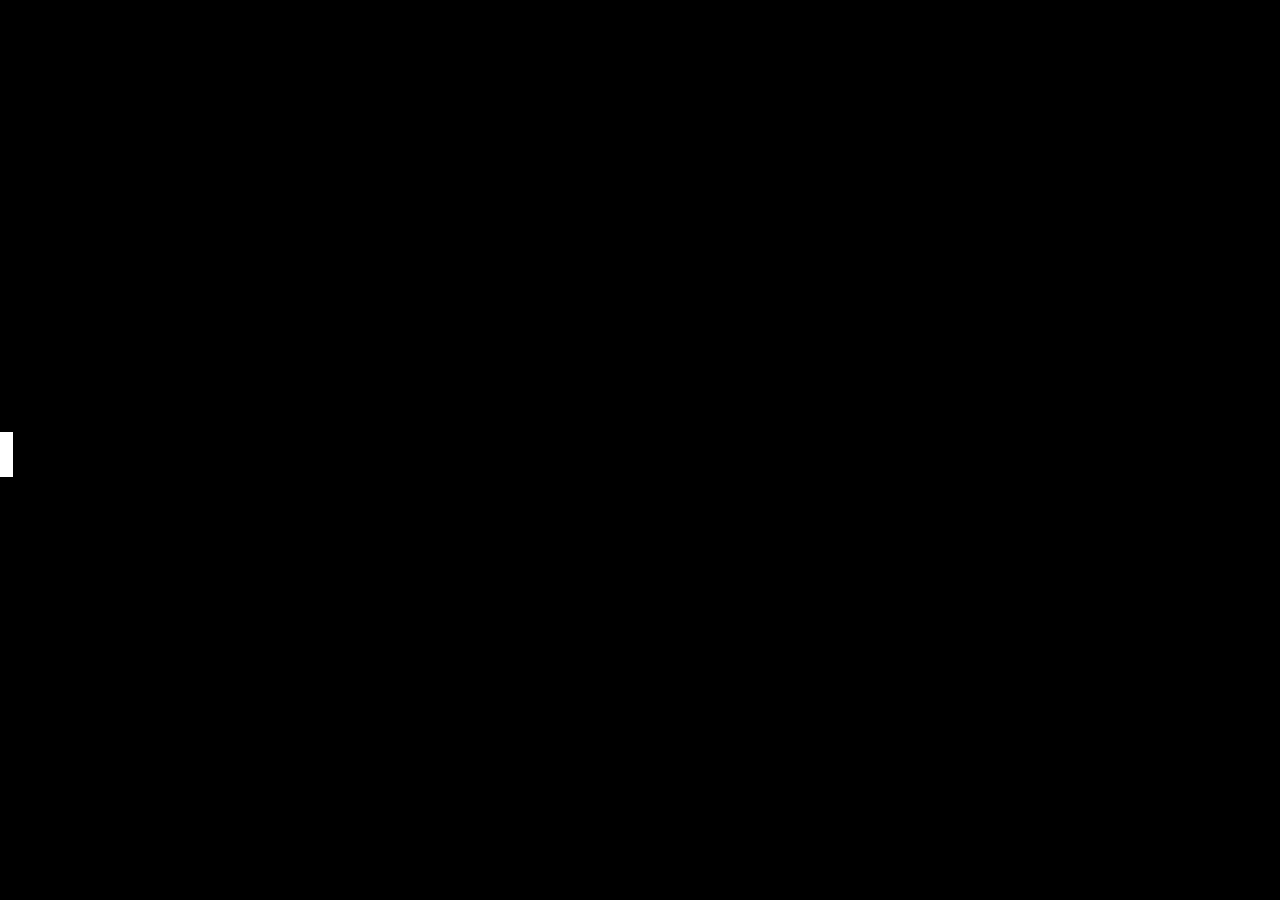
<file: index.htm>
<!DOCTYPE html>
<html lang="en">

<head>
    <meta charset="UTF-8">
    <meta name="viewport" content="width=device-width, initial-scale=1.0">
    <meta http-equiv="X-UA-Compatible" content="ie=edge">
    <title>TP1</title>

    <link rel="stylesheet" href="css/normalize.css">
    <link rel="stylesheet" href="css/style.css">
    <link href="https://fonts.googleapis.com/css?family=Poiret+One|Roboto&display=swap" rel="stylesheet">
    <script src="/js/objetAnimer.class.js"></script>
    <script src="js/objetAnimerNo2.class.js"></script>
    <script src="js/objetAnimer3.class.js"></script>
</head>

<body>
    <header>
        
    </header>
    
    
    
    
   
    <nav >
        <ul>
            <li><a href="#">À propos</a></li>
            <li><a href="#">Photos</a></li>
            <li><a href="#">Histoire</a></li>
            <li><a href="#">Membres</a></li>
            <li><a href="#">Contact</a></li>
        </ul>
    </nav>
    <main class="global">
        <h1>Bienvenue sur le site de Metallica!</h1>
        <div class="carousel_main mon-slider">
            
			<!-- Slideshow -->
			<div class="mySlides" style="display: none;">
				<img src="img/images/image1.jpg" style="width:100%;">
			</div>
			<div class="mySlides" style="display: block;">
				<img src="img/images/image2.jpg" style="width:100%;">
			</div>
			<div class="mySlides" style="display: none;">
				<img src="img/images/image3.jpg" style="width:100%;">
			</div>
			<div class="mySlides" style="display: none;">
				<img src="img/images/image4.jpg" style="width:100%;">
			</div>

			<div class="div_controls">
				
				<span class="slider_btns" onclick="currentDiv(1)"></span>
				<span class="slider_btns" onclick="currentDiv(2)"></span>
				<span class="slider_btns" onclick="currentDiv(3)"></span>
				<span class="slider_btns" onclick="currentDiv(4)"></span>

            </div>
        </div>
    </main>

    <div class="conteneur">
        <div class="day1">Lundi</div>
        <div class="day2">Mardi</div>
        <div class="day3">Mercredi</div>
        <div class="day4">Jeudi</div>
        <div class="day5">Vendredi</div>
        <div class="boite a pasDeCours"></div>
        <div class="boite b cours">Projet de fin d'étude</div>
        <div class="boite c pasDeCours"></div>
        <div class="boite d pauseCommune">Pause commune</div>
        <div class="boite e cours">Programmation et veille technologique</div>
        <div class="boite f pasDeCours"></div>
        <div class="boite g cours">Stage en millieu de travail</div>
        <div class="boite h pasDeCours"></div>
        <div class="boite i cours">Création vidéo</div>
        <div class="boite j pasDeCours"></div>
        <div class="boite k cours">Projet de fin d'étude</div>
        <div class="boite l pauseCommune">Pause commune</div>
        <div class="boite m cours">Programmation et veille technologique</div>
        <div class="boite n pasDeCours"></div>
        <div class="boite o cours">Création vidéo</div>
        <div class="boite p pasDeCours"></div>



    </div>

</main>
    <footer id='pied-page' >
        <section class="global">
            
            <ul class="caseLi">
                <li>Lorem, ipsum</li>
                <li>Soluta, distinctio</li>
                <li>Non, praesentium</li>
                <li>Cupiditate, deserunt</li>
                <li>Error, laborum</li>
            </ul>
            <ul class="caseLi2">
                <li>Dolore, architecto</li>
                <li>Illo, ipsum</li>
                <li>Impedit, laborum</li>
                <li>Dolores, quisquam</li>
                <li>Cupiditate, dolores</li>
            </ul>
            <ul class="caseLi3">
                <li>Distinctio, iste</li>
                <li>Porro, repellat</li>
                <li>Cumque, eligendi</li>
                <li>Suscipit, enim</li>
                <li>Sapiente, impedit</li>
            </ul>
            <ul class="caseLi4">
                <li>Voluptates, culpa</li>
                <li>Harum, adipisci</li>
                <li>Recusandae, ipsam</li>
                <li>Delectus, dolores</li>
                <li>Animi, voluptatum</li>
            </ul>
        </section>
    </footer>
</body>
<script src="js/main.js" type="text/javascript"></script>
<script>
    window.addEventListener('load', function () {
        let horaire = document.querySelector(".conteneur");
        let footer = document.querySelector("#pied-page");
        footer.style.display = "none";
        horaire.style.display = "none";
        setTimeout(function(){
            footer.style.display = "flex";
            footer.style.opacity = 1;
        },4000);
        setTimeout(function(){
            horaire.style.display = "grid";
            horaire.style.opacity = 1;
        },4000);
        let slider = document.querySelector(".mon-slider");
        slider.style.display = "none";
        
        setTimeout(function(){
            slider.style.display = "flex";
            
        },4000);
        setTimeout(function(){
                slider.style.transition = "all 0.5";
                slider.style.opacity = 1;
        },4002);
    })
    var oRectangle = new oRectangleanimer(50,100,0,0);
    var oRectangle2 = new oRectangleanimerDown(50,100,0,50);
    var oRectangle3 = new oRectangleanimerHorizontal(5,1,0,48);
    let slideIndex = 1;
		showDivs(slideIndex);

		/*Timer de 10s entre les images du slider*/
		timer = setInterval(switchImg, 5000);

		/*Fonction du timer de 10s*/
		function switchImg(){

			showDivs(slideIndex += 1);

		}

		/*Fonction des boutons*/
		function plusDivs(n) {

			showDivs(slideIndex += n);

		}

		/*Fonction pour le léger délai entre les slides*/
		function currentDiv(n) {

			setTimeout(function() {actshotDivs(n);}, 10);

		}

		/*Fonction pour dire que l'index actuel est n*/
		function actshotDivs(n){

			showDivs(slideIndex = n);

		}

		/*Fonction pour changer de slide*/
		function showDivs(n) {

			let i;
			let x = document.getElementsByClassName("mySlides");

			if (n > x.length) {

				slideIndex = 1

			}

			if (n < 1) {

				slideIndex = x.length;

			}

			for (i = 0; i < x.length; i++) {

				x[i].style.display = "none";
				x[i].classList.remove("fadeOut");

			}

			x[slideIndex-1].style.display = "block";
			x[slideIndex-1].classList.remove("fadeIn");
			x[slideIndex-1].classList.add("fadeOut");

		}
</script>
</html>
</file>
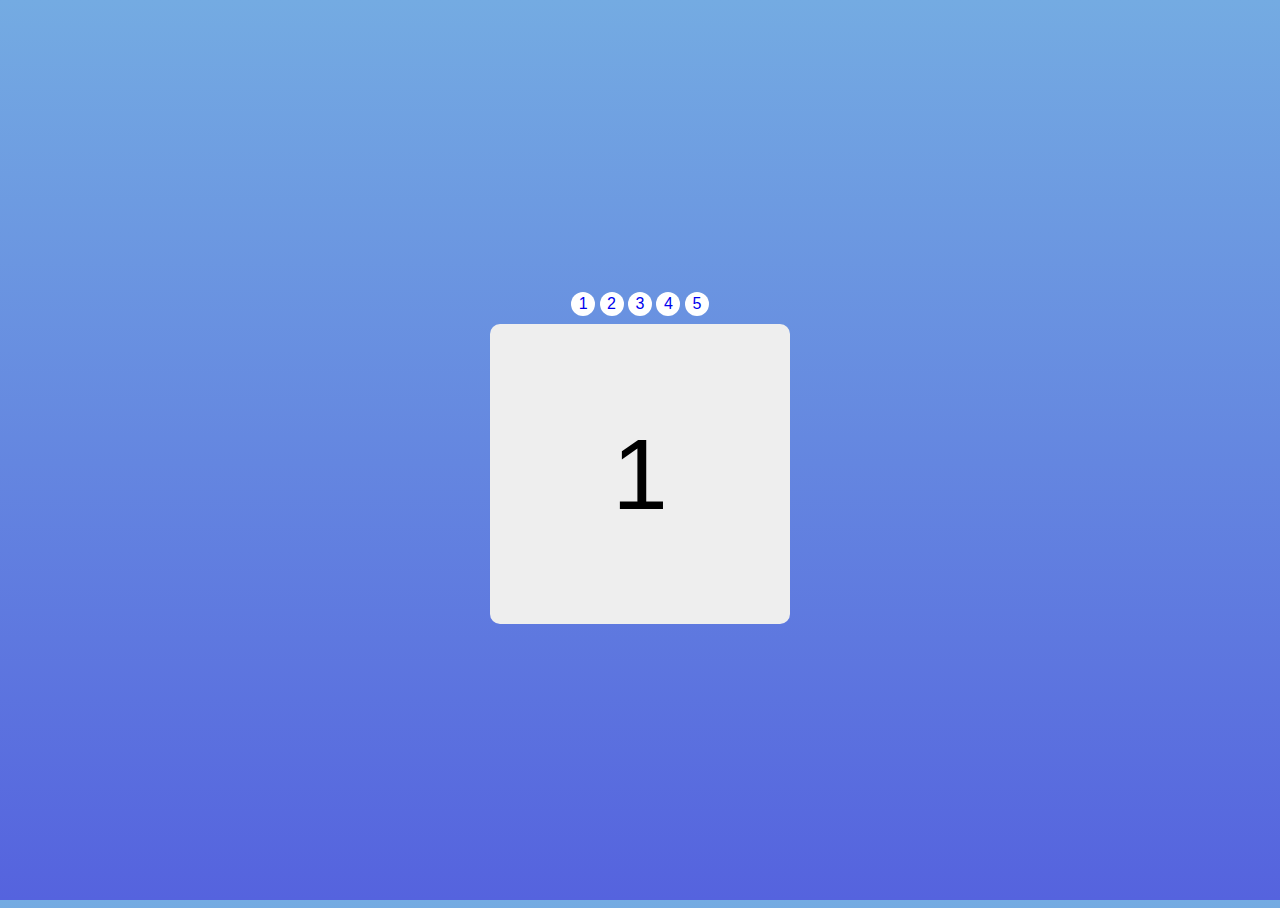
<file: slider.htm>
<!DOCTYPE html>
<html lang="en">
<head>
    <meta charset="UTF-8">
    <meta name="viewport" content="width=device-width, initial-scale=1.0">
    <meta http-equiv="X-UA-Compatible" content="ie=edge">
    <title>Slider</title>
    <style>
* {
box-sizing: border-box;
}

.slider {
width: 300px;
text-align: center;
overflow: hidden;
}

.slides {
display: flex;

overflow-x: auto;
scroll-snap-type: x mandatory;



scroll-behavior: smooth;
-webkit-overflow-scrolling: touch;

/*
scroll-snap-points-x: repeat(300px);
scroll-snap-type: mandatory;
*/
}
.slides::-webkit-scrollbar {
width: 10px;
height: 10px;
}
.slides::-webkit-scrollbar-thumb {
background: black;
border-radius: 10px;
}
.slides::-webkit-scrollbar-track {
background: transparent;
}
.slides > div {
scroll-snap-align: start;
flex-shrink: 0;
width: 300px;
height: 300px;
margin-right: 50px;
border-radius: 10px;
background: #eee;
transform-origin: center center;
transform: scale(1);
transition: transform 0.5s;
position: relative;

display: flex;
justify-content: center;
align-items: center;
font-size: 100px;
}
.slides > div:target {
/* transform: scale(0.8); */
}
.author-info {
background: rgba(0, 0, 0, 0.75);
color: white;
padding: 0.75rem;
text-align: center;
position: absolute;
bottom: 0;
left: 0;

margin: 0;
}
.author-info a {
color: white;
}
img {
object-fit: cover;
position: absolute;
top: 0;
left: 0;
width: 100%;
height: 100%;
}

.slider > a {
display: inline-flex;
width: 1.5rem;
height: 1.5rem;
background: white;
text-decoration: none;
align-items: center;
justify-content: center;
border-radius: 50%;
margin: 0 0 0.5rem 0;
position: relative;
}
.slider > a:active {
top: 1px;
}
.slider > a:focus {
background: #000;
}

/* Don't need button navigation */
@supports (scroll-snap-type) {
.slider > a {
display: none;
}
}

html, body {
height: 100%;
overflow: hidden;
}
body {
display: flex;
align-items: center;
justify-content: center;
background: linear-gradient(to bottom, #74ABE2, #5563DE);
font-family: 'Ropa Sans', sans-serif;
}
</style>

</head>
<body>
<div class="slider">

    <a href="#slide-1">1</a>
    <a href="#slide-2">2</a>
    <a href="#slide-3">3</a>
    <a href="#slide-4">4</a>
    <a href="#slide-5">5</a>

    <div class="slides">
        <div id="slide-1">
            1
        </div>
        <div id="slide-2">
            2
        </div>
        <div id="slide-3">
            3
        </div>
        <div id="slide-4">
            4
        </div>
        <div id="slide-5">
            5
        </div>
    </div>
</div>
</body>
</html>
</file>
<file: css/style.css>
@charset "UTF-8";
/*!
Auteur: Eddy Martin
Description: Gabarit de base permettant d'explorer Sass et différents techniques CSS
Version: 1.0.0
License: GNU General Public License v2 or later

*/
/*--------------------------------------------------------------
>>> LISTE DES FICHIERS SCSS IMPORTÉS 
----------------------------------------------------------------
# Variables
# Layout
# Element
# Menu
# Pied-page
----------------------------------------------------------------
# Variables
--------------------------------------------------------------*/
/* --------------------------------------------------------------
# normalize
---------------------------------------------------------------- */
/*! normalize.css v8.0.1 | MIT License | github.com/necolas/normalize.css */
/* Document
   ========================================================================== */
/**
 * 1. Correct the line height in all browsers.
 * 2. Prevent adjustments of font size after orientation changes in iOS.
 */
html {
  line-height: 1.15;
  /* 1 */
  -webkit-text-size-adjust: 100%;
  /* 2 */
}

/* Sections
     ========================================================================== */
/**
   * Remove the margin in all browsers.
   */
body {
  margin: 0;
}

/**
   * Render the `main` element consistently in IE.
   */
main {
  display: block;
}

/**
   * Correct the font size and margin on `h1` elements within `section` and
   * `article` contexts in Chrome, Firefox, and Safari.
   */
h1 {
  font-size: 2em;
  margin: 0.67em 0;
}

/* Grouping content
     ========================================================================== */
/**
   * 1. Add the correct box sizing in Firefox.
   * 2. Show the overflow in Edge and IE.
   */
hr {
  -webkit-box-sizing: content-box;
          box-sizing: content-box;
  /* 1 */
  height: 0;
  /* 1 */
  overflow: visible;
  /* 2 */
}

/**
   * 1. Correct the inheritance and scaling of font size in all browsers.
   * 2. Correct the odd `em` font sizing in all browsers.
   */
pre {
  font-family: monospace, monospace;
  /* 1 */
  font-size: 1em;
  /* 2 */
}

/* Text-level semantics
     ========================================================================== */
/**
   * Remove the gray background on active links in IE 10.
   */
a {
  background-color: transparent;
}

/**
   * 1. Remove the bottom border in Chrome 57-
   * 2. Add the correct text decoration in Chrome, Edge, IE, Opera, and Safari.
   */
abbr[title] {
  border-bottom: none;
  /* 1 */
  text-decoration: underline;
  /* 2 */
  -webkit-text-decoration: underline dotted;
          text-decoration: underline dotted;
  /* 2 */
}

/**
   * Add the correct font weight in Chrome, Edge, and Safari.
   */
b,
strong {
  font-weight: bolder;
}

/**
   * 1. Correct the inheritance and scaling of font size in all browsers.
   * 2. Correct the odd `em` font sizing in all browsers.
   */
code,
kbd,
samp {
  font-family: monospace, monospace;
  /* 1 */
  font-size: 1em;
  /* 2 */
}

/**
   * Add the correct font size in all browsers.
   */
small {
  font-size: 80%;
}

/**
   * Prevent `sub` and `sup` elements from affecting the line height in
   * all browsers.
   */
sub,
sup {
  font-size: 75%;
  line-height: 0;
  position: relative;
  vertical-align: baseline;
}

sub {
  bottom: -0.25em;
}

sup {
  top: -0.5em;
}

/* Embedded content
     ========================================================================== */
/**
   * Remove the border on images inside links in IE 10.
   */
img {
  border-style: none;
}

/* Forms
     ========================================================================== */
/**
   * 1. Change the font styles in all browsers.
   * 2. Remove the margin in Firefox and Safari.
   */
button,
input,
optgroup,
select,
textarea {
  font-family: inherit;
  /* 1 */
  font-size: 100%;
  /* 1 */
  line-height: 1.15;
  /* 1 */
  margin: 0;
  /* 2 */
}

/**
   * Show the overflow in IE.
   * 1. Show the overflow in Edge.
   */
button,
input {
  /* 1 */
  overflow: visible;
}

/**
   * Remove the inheritance of text transform in Edge, Firefox, and IE.
   * 1. Remove the inheritance of text transform in Firefox.
   */
button,
select {
  /* 1 */
  text-transform: none;
}

/**
   * Correct the inability to style clickable types in iOS and Safari.
   */
button,
[type="button"],
[type="reset"],
[type="submit"] {
  -webkit-appearance: button;
}

/**
   * Remove the inner border and padding in Firefox.
   */
button::-moz-focus-inner,
[type="button"]::-moz-focus-inner,
[type="reset"]::-moz-focus-inner,
[type="submit"]::-moz-focus-inner {
  border-style: none;
  padding: 0;
}

/**
   * Restore the focus styles unset by the previous rule.
   */
button:-moz-focusring,
[type="button"]:-moz-focusring,
[type="reset"]:-moz-focusring,
[type="submit"]:-moz-focusring {
  outline: 1px dotted ButtonText;
}

/**
   * Correct the padding in Firefox.
   */
fieldset {
  padding: 0.35em 0.75em 0.625em;
}

/**
   * 1. Correct the text wrapping in Edge and IE.
   * 2. Correct the color inheritance from `fieldset` elements in IE.
   * 3. Remove the padding so developers are not caught out when they zero out
   *    `fieldset` elements in all browsers.
   */
legend {
  -webkit-box-sizing: border-box;
          box-sizing: border-box;
  /* 1 */
  color: inherit;
  /* 2 */
  display: table;
  /* 1 */
  max-width: 100%;
  /* 1 */
  padding: 0;
  /* 3 */
  white-space: normal;
  /* 1 */
}

/**
   * Add the correct vertical alignment in Chrome, Firefox, and Opera.
   */
progress {
  vertical-align: baseline;
}

/**
   * Remove the default vertical scrollbar in IE 10+.
   */
textarea {
  overflow: auto;
}

/**
   * 1. Add the correct box sizing in IE 10.
   * 2. Remove the padding in IE 10.
   */
[type="checkbox"],
[type="radio"] {
  -webkit-box-sizing: border-box;
          box-sizing: border-box;
  /* 1 */
  padding: 0;
  /* 2 */
}

/**
   * Correct the cursor style of increment and decrement buttons in Chrome.
   */
[type="number"]::-webkit-inner-spin-button,
[type="number"]::-webkit-outer-spin-button {
  height: auto;
}

/**
   * 1. Correct the odd appearance in Chrome and Safari.
   * 2. Correct the outline style in Safari.
   */
[type="search"] {
  -webkit-appearance: textfield;
  /* 1 */
  outline-offset: -2px;
  /* 2 */
}

/**
   * Remove the inner padding in Chrome and Safari on macOS.
   */
[type="search"]::-webkit-search-decoration {
  -webkit-appearance: none;
}

/**
   * 1. Correct the inability to style clickable types in iOS and Safari.
   * 2. Change font properties to `inherit` in Safari.
   */
::-webkit-file-upload-button {
  -webkit-appearance: button;
  /* 1 */
  font: inherit;
  /* 2 */
}

/* Interactive
     ========================================================================== */
/*
   * Add the correct display in Edge, IE 10+, and Firefox.
   */
details {
  display: block;
}

/*
   * Add the correct display in all browsers.
   */
summary {
  display: list-item;
}

/* Misc
     ========================================================================== */
/**
   * Add the correct display in IE 10+.
   */
template {
  display: none;
}

/**
   * Add the correct display in IE 10.
   */
[hidden] {
  display: none;
}

/*-------------------------------------------------------------- */
/* ------------------------------------------------------------


# Element 
--------------------------------------------------------------*/
/* ----------------------------------------- */
/* ------  Un premier exemple de mixin ----- */
/* ----------------------------------------- */
/* ---------------------------------------- */
/* ---------------------------------------- */
.caseLi {
  -webkit-box-shadow: 5px 10px rgba(151, 151, 151, 0.5);
          box-shadow: 5px 10px rgba(151, 151, 151, 0.5);
  border: 3px solid white;
  background-color: black;
  opacity: 0.9;
}

.caseLi2 {
  -webkit-box-shadow: 5px 10px rgba(151, 151, 151, 0.5);
          box-shadow: 5px 10px rgba(151, 151, 151, 0.5);
  border: 3px solid white;
  background-color: #aaaaaa;
  opacity: 0.9;
  color: black;
}

.caseLi3 {
  -webkit-box-shadow: 5px 10px rgba(151, 151, 151, 0.5);
          box-shadow: 5px 10px rgba(151, 151, 151, 0.5);
  border: 3px solid white;
  background-color: #7e7e7e;
  opacity: 0.9;
}

.caseLi4 {
  -webkit-box-shadow: 5px 10px rgba(151, 151, 151, 0.5);
          box-shadow: 5px 10px rgba(151, 151, 151, 0.5);
  border: 3px solid white;
  background-color: #d1d1d1;
  opacity: 0.9;
  color: black;
}

/*
  Le resultat CSS produit par SCSS

  .modal-background {
        bottom: 0;
        left: 0;
        position: absolute;
        right: 0;
        top: 0;
        background: black;
        opacity: 0.9;
}

*/
/* ---------------------------------------------------------------------------------------------------------------------
Réutilisabilité
------------------------------------------------------------------------------------------------------------------------
Le but principal d'un mixin est de rendre un ensemble de propriétés réutilisables.
Comme les variables Sass (où vous définissez vos valeurs sur un seul emplacement), 
les mixins Sass vous permettent de définir des propriétés sur un seul emplacement.
Le mixin précédent peut être réutilisé dans d'autres règles:
------------------------------------------------------------------------------------------------------------------------ */
.modal-background {
  -webkit-box-shadow: 5px 10px rgba(151, 151, 151, 0.5);
          box-shadow: 5px 10px rgba(151, 151, 151, 0.5);
  border: 3px solid white;
}

.product-link {
  -webkit-box-shadow: 5px 10px rgba(151, 151, 151, 0.5);
          box-shadow: 5px 10px rgba(151, 151, 151, 0.5);
  border: 3px solid white;
}

.image-pattern {
  -webkit-box-shadow: 5px 10px rgba(151, 151, 151, 0.5);
          box-shadow: 5px 10px rgba(151, 151, 151, 0.5);
  border: 3px solid white;
}

/* ------------------------------------------------------------------------------  
Paramètres
--------------------------------------------------------------------------------- 
Les mixins étant des fonctions on peut y intégrer des paramètres, 
Par exemple, on peut généraliser la propriété border-radius pour 
l'adapter à plusieurs navigateurs.
-------------------------------------------------------------------------------- */
.box {
  border-radius: 3px;
}

/*----------------------------------------------------------------------------------- 
Paramètres facultatifs
-------------------------------------------------------------------------------------
Si vous souhaitez qu'un paramètre ait une valeur par défaut tout en offrant la possibilité
d'en définir un occasionnellement, vous pouvez créer des paramètres facultatifs:
------------------------------------------------------------------------------------- */
/* Utilisation du mixin */
div.highlighter-rouge {
  position: relative;
}

div.highlighter-rouge:before {
  background: #aaa;
  color: rgba(0, 0, 0, 0.5);
  content: "Code";
  display: inline-block;
  font-size: 0.6rem;
  font-weight: 700;
  height: 1rem;
  left: 0;
  letter-spacing: 0.1em;
  line-height: 1rem;
  padding: 0 0.5em;
  position: absolute;
  text-transform: uppercase;
  top: 0;
}

div.highlighter-rouge.css {
  position: relative;
}

div.highlighter-rouge.css:before {
  background: #0ff;
  color: white;
  content: "CSS";
  display: inline-block;
  font-size: 0.6rem;
  font-weight: 700;
  height: 1rem;
  left: 0;
  letter-spacing: 0.1em;
  line-height: 1rem;
  padding: 0 0.5em;
  position: absolute;
  text-transform: uppercase;
  top: 0;
}

div.highlighter-rouge.scss {
  position: relative;
}

div.highlighter-rouge.scss:before {
  background: #c69;
  color: white;
  content: "SCSS";
  display: inline-block;
  font-size: 0.6rem;
  font-weight: 700;
  height: 1rem;
  left: 0;
  letter-spacing: 0.1em;
  line-height: 1rem;
  padding: 0 0.5em;
  position: absolute;
  text-transform: uppercase;
  top: 0;
}

/*
    Permet de définir un pseudo élément
*/
/*
    Voici un exemple d'utilisation sans aucun argument 
    (vous verrez également ce mixin utilisé dans certains de nos 
    autres mixins ci-dessous également).
*/
div.mon_pseudo {
  display: block;
  width: 50px;
  height: 50px;
  border: 1px solid #aaa;
}

div.mon_pseudo::after {
  content: "";
  display: block;
  position: absolute;
  top: -1rem;
  left: -1rem;
  width: 1rem;
  height: 1rem;
  background-color: #0f0;
}

/*
Ce mixin élimine tous les tracas de la création d'un HTML/CSS triangle 
que vous verrez  apparaître dans la plupart des info-bulles traditionnelles, 
le tout sans images, vous spécifiez simplement sa couleur, la taille que vous voulez, 
la direction vers laquelle il pointera et c'est fait!
*/
.mon_triangle {
  content: "";
  display: block;
  position: absolutr;
  width: 0;
  height: 0;
  border-top: 10px solid transparent;
  border-bottom: 10px solid transparent;
  border-left: 10px solid #0f0;
  margin-right: -10px;
}

/* ------------------------------------------------------------------------------ */
/*  @content                                                                      */
/* ------------------------------------------------------------------------------ */
/* @content permet l'extension d'un Mixin. Nous pouvons passer un bloc de code css
   à un Mixins avec l'utilisation de @content. En bref, @content rend cela possible.

   grid() est un mixin qu'on va étendre avec @content
*/
/* @content permet d'intégrer du code de plus */
/*
Et maintenant, notre grille Mixin peut prendre du code CSS intégré. 
Un exemple de cas d'utilisation est celui des media queries. 
Voici un exemple
*/
/* ------------------------------------------------------------------------------ */
/* @extend  
/* ------------------------------------------------------------------------------ */
/* Un  @extend permet d'hériter des propriétés CSS d'un autre sélecteur           */
/* ------------------------------------------------------------------------------ */
.small-uppercase, .modal-background, .product-link, .image-pattern {
  color: lightslategrey;
  font-size: 10px;
  letter-spacing: 0.1em;
  line-height: 12px;
  text-transform: uppercase;
}

/*
  .small-uppercase,
  .modal-background,
  .product-link,
  .image-pattern{
    color: lightslategrey;
    font-size: 10px;
    letter-spacing: 0.1em;
    line-height: 12px;
    text-transform: uppercase;
  }
  */
/* ---------------------------------------------------------------------------- */
/* Différence avec les mixins                                                   */
/* ---------------------------------------------------------------------------- */
/* 
Il y a 2 différences:
La règle @extend n'a pas de paramètres. Les mixins en ont.
La règle @extend combine des sélecteurs. Les mixins non.
*/
/*
La liste des propriétés est simplement répétée autant de fois que le 
@include small-uppercase () est appelé.

Un  @extend est plus efficace, car il n'écrit les propriétés 
communes qu'une seule fois.
On peut optimiser @extend avec un «placeholder»
en précédent notre extension avec «%»
*/
.modal-background, .product-link, .image-pattern {
  color: lightslategrey;
  font-size: 10px;
  letter-spacing: 0.1em;
  line-height: 12px;
  text-transform: uppercase;
}

.modal-background,
.product-link,
.image-pattern {
  color: lightslategrey;
  font-size: 10px;
  letter-spacing: 0.1em;
  line-height: 12px;
  text-transform: uppercase;
}

/* ------------------------------------------------------------
# Layout
--------------------------------------------------------------*/
body {
  background-color: #1b1b1b;
  width: 100%;
  height: 100vh;
  margin: 0 auto;
  font-family: "Landasans";
  display: -webkit-box;
  display: -ms-flexbox;
  display: flex;
  -webkit-box-orient: vertical;
  -webkit-box-direction: normal;
      -ms-flex-direction: column;
          flex-direction: column;
  -webkit-box-align: center;
      -ms-flex-align: center;
          align-items: center;
}

header {
  width: 100%;
  background-size: contain;
  background-repeat: no-repeat;
  background-position: center top;
  height: 300px;
  z-index: -1;
  margin-bottom: 5%;
}

nav {
  width: 100%;
  height: auto;
}

nav ul {
  display: -webkit-box;
  display: -ms-flexbox;
  display: flex;
  -webkit-box-orient: horizontal;
  -webkit-box-direction: normal;
      -ms-flex-direction: row;
          flex-direction: row;
  -ms-flex-pack: distribute;
      justify-content: space-around;
  list-style-type: none;
  padding: 0;
  margin: 0;
}

main {
  width: 100%;
  height: auto;
  display: -webkit-box;
  display: -ms-flexbox;
  display: flex;
  -webkit-box-align: center;
      -ms-flex-align: center;
          align-items: center;
  -webkit-box-orient: vertical;
  -webkit-box-direction: normal;
      -ms-flex-direction: column;
          flex-direction: column;
  -webkit-box-pack: center;
      -ms-flex-pack: center;
          justify-content: center;
  letter-spacing: 1px;
  margin-top: 400px;
}

main h1 {
  font-size: 2.5em;
}

/*--------------------------------------------------------------
# Pied-page 
----------------------------------------------------------------*/
/*
mobile : 1 colonne
tablette : 2 colonnes
desktop : 4 colonnes
*/
#pied-page {
  display: "flex";
  opacity: 1;
  -webkit-transition: 1s all;
  transition: 1s all;
  padding-top: 30px;
  padding-bottom: 30px;
  color: white;
}

#pied-page section {
  display: -webkit-box;
  display: -ms-flexbox;
  display: flex;
  -webkit-box-orient: vertical;
  -webkit-box-direction: normal;
      -ms-flex-direction: column;
          flex-direction: column;
  -webkit-box-align: center;
      -ms-flex-align: center;
          align-items: center;
  -ms-flex-pack: distribute;
      justify-content: space-around;
}

#pied-page ul {
  padding: 10px;
  list-style-type: none;
  margin: 0;
  padding: 10px 0 10px 0;
  -webkit-box-flex: 1;
      -ms-flex: 1;
          flex: 1;
  text-align: center;
  border: 3px solid lightgrey;
}

#pied-page ul li {
  padding: 3px;
}

@media screen and (min-width: 500px) {
  #pied-page section {
    -webkit-box-orient: horizontal;
    -webkit-box-direction: normal;
        -ms-flex-direction: row;
            flex-direction: row;
    -ms-flex-wrap: wrap;
        flex-wrap: wrap;
    -ms-flex-pack: distribute;
        justify-content: space-around;
    -webkit-box-align: center;
        -ms-flex-align: center;
            align-items: center;
    -ms-flex-line-pack: center;
        align-content: center;
  }
  #pied-page ul {
    -webkit-box-flex: 1;
        -ms-flex: 1 1 40%;
            flex: 1 1 40%;
    text-align: center;
  }
}

@media screen and (min-width: 1000px) {
  #pied-page section {
    -ms-flex-wrap: nowrap;
        flex-wrap: nowrap;
    -webkit-box-orient: horizontal;
    -webkit-box-direction: normal;
        -ms-flex-direction: row;
            flex-direction: row;
    -ms-flex-pack: distribute;
        justify-content: space-around;
  }
  #pied-page ul {
    -webkit-box-flex: 1;
        -ms-flex: 1 1 25%;
            flex: 1 1 25%;
  }
}

/*-------------------------------------------------------------- */
/* ------------------------------------------------------------------------------ */
/* @extend  
/* ------------------------------------------------------------------------------ */
/* Un  @extend permet d'hériter des propriétés CSS d'un autre sélecteur           */
/* ------------------------------------------------------------------------------ */
.small-uppercase, .modal-background, .product-link, .image-pattern {
  color: lightslategrey;
  font-size: 10px;
  letter-spacing: 0.1em;
  line-height: 12px;
  text-transform: uppercase;
}

/*
  .small-uppercase,
  .modal-background,
  .product-link,
  .image-pattern{
    color: lightslategrey;
    font-size: 10px;
    letter-spacing: 0.1em;
    line-height: 12px;
    text-transform: uppercase;
  }
  */
/* ---------------------------------------------------------------------------- */
/* Différence avec les mixins                                                   */
/* ---------------------------------------------------------------------------- */
/* 
Il y a 2 différences:
La règle @extend n'a pas de paramètres. Les mixins en ont.
La règle @extend combine des sélecteurs. Les mixins non.
*/
/*
La liste des propriétés est simplement répétée autant de fois que le 
@include small-uppercase () est appelé.

Un  @extend est plus efficace, car il n'écrit les propriétés 
communes qu'une seule fois.
On peut optimiser @extend avec un «placeholder»
en précédent notre extension avec «%»
*/
.modal-background, .product-link, .image-pattern {
  color: lightslategrey;
  font-size: 10px;
  letter-spacing: 0.1em;
  line-height: 12px;
  text-transform: uppercase;
}

.modal-background,
.product-link,
.image-pattern {
  color: lightslategrey;
  font-size: 10px;
  letter-spacing: 0.1em;
  line-height: 12px;
  text-transform: uppercase;
}

/*- Mixin
*/
/*- entete
*/
#entete {
  background-color: black;
  width: 100%;
}

#entete div {
  width: 100%;
  display: -webkit-box;
  display: -ms-flexbox;
  display: flex;
  -webkit-box-pack: end;
      -ms-flex-pack: end;
          justify-content: flex-end;
}

#entete div p {
  padding-right: 6%;
}

header {
  background-image: url(../img/images/metallica_logo.png);
  -webkit-filter: brightness(200%);
          filter: brightness(200%);
  position: absolute;
  margin-top: 2%;
}

#inputRecherche {
  position: absolute;
  width: 90%;
  border: 1px solid black;
  height: 32px;
  color: white;
  background-color: rgba(110, 46, 46, 0.9);
  padding: 3px;
  z-index: -1;
  opacity: 0;
  -webkit-transition: 1s all;
  transition: 1s all;
}

#checkRecherche:checked ~ #menu > #inputRecherche {
  z-index: 1;
  opacity: 1;
  -webkit-transition: 1s all;
  transition: 1s all;
}

@media screen and (min-width: 500px) {
  #entete {
    background-color: black;
    width: 100%;
  }
  #entete div {
    width: 100%;
    display: -webkit-box;
    display: -ms-flexbox;
    display: flex;
    -webkit-box-pack: end;
        -ms-flex-pack: end;
            justify-content: flex-end;
  }
  #entete div p {
    padding-right: 5%;
    width: 25%;
    display: -webkit-box;
    display: -ms-flexbox;
    display: flex;
    -webkit-box-pack: end;
        -ms-flex-pack: end;
            justify-content: flex-end;
  }
  #inputRecherche {
    position: absolute;
    width: 95%;
    border: 1px solid black;
    height: 32px;
    color: white;
    background-color: rgba(119, 63, 63, 0.9);
    padding: 3px;
    z-index: -1;
    opacity: 0;
    -webkit-transition: 1s all;
    transition: 1s all;
  }
  #checkRecherche:checked ~ #menu > #inputRecherche {
    z-index: 1;
    opacity: 1;
    -webkit-transition: 1s all;
    transition: 1s all;
  }
}

@media screen and (min-width: 1000px) {
  #entete {
    background-color: black;
    width: 100%;
  }
  #entete div {
    width: 100%;
    display: -webkit-box;
    display: -ms-flexbox;
    display: flex;
    -webkit-box-pack: end;
        -ms-flex-pack: end;
            justify-content: flex-end;
  }
  #entete div p {
    padding-right: 1%;
    width: 20%;
    display: -webkit-box;
    display: -ms-flexbox;
    display: flex;
    -webkit-box-pack: end;
        -ms-flex-pack: end;
            justify-content: flex-end;
  }
}

/* --------------------------------------------------------------
# caroussel
---------------------------------------------------------------- */
.carousel_main {
  display: -webkit-box;
  display: -ms-flexbox;
  display: flex;
  position: relative;
  -webkit-box-orient: vertical;
  -webkit-box-direction: normal;
      -ms-flex-direction: column;
          flex-direction: column;
  -webkit-box-align: center;
      -ms-flex-align: center;
          align-items: center;
  max-width: 900px;
  height: auto;
}

.mySlides {
  display: none;
  -webkit-transition: all 0.5s;
  transition: all 0.5s;
  margin-bottom: 8%;
}

.mySlides:hover {
  -webkit-transform: scale(0.9);
          transform: scale(0.9);
  -webkit-transition: all 0.5s;
  transition: all 0.5s;
}

img {
  -webkit-transition: all 0.5s;
  transition: all 0.5s;
  border: 1px solid white;
}

img:hover {
  border-radius: 25px;
  -webkit-transition: all 0.5s;
  transition: all 0.5s;
  border: 3px solid white;
}

.div_controls {
  display: -webkit-box;
  display: -ms-flexbox;
  display: flex;
  width: 100%;
  height: auto;
  -webkit-box-pack: justify;
      -ms-flex-pack: justify;
          justify-content: space-between;
  top: -30px;
  position: relative;
  width: 30%;
  /*background-color: rgba(0, 0, 0, 0.4);*/
  border-radius: 10px;
  padding: 5px;
}

.slider_btns {
  cursor: pointer;
  display: inline-block;
  -webkit-transition: opacity 0.2s;
  transition: opacity 0.2s;
  opacity: 1;
  width: 10px;
  height: 10px;
  background-color: white;
  border-radius: 100px;
}

.slider_btns:hover {
  opacity: 0.5;
  background-color: white;
}

.slider_btns:active {
  background-color: black;
}

.fadeOut {
  /*transition: filter 1s;
	filter: brightness(0%);*/
  -webkit-animation: "fadeout" 0.2s;
          animation: "fadeout" 0.2s;
}

.fadeIn {
  -webkit-animation: "fadeout" 0.2s;
          animation: "fadeout" 0.2s;
}

@-webkit-keyframes fadeout {
  from {
    -webkit-filter: brightness(0%);
            filter: brightness(0%);
  }
  to {
    -webkit-filter: brightness(100%);
            filter: brightness(100%);
  }
}

@keyframes fadeout {
  from {
    -webkit-filter: brightness(0%);
            filter: brightness(0%);
  }
  to {
    -webkit-filter: brightness(100%);
            filter: brightness(100%);
  }
}

@-webkit-keyframes fadein {
  from {
    -webkit-filter: brightness(100%);
            filter: brightness(100%);
  }
  to {
    -webkit-filter: brightness(0%);
            filter: brightness(0%);
  }
}

@keyframes fadein {
  from {
    -webkit-filter: brightness(100%);
            filter: brightness(100%);
  }
  to {
    -webkit-filter: brightness(0%);
            filter: brightness(0%);
  }
}

@media screen and (max-width: 600px) {
  .div_controls {
    display: none;
  }
}

/*-------------------------------------------------------------- */
/* --------------------------------------------------------------
# main
---------------------------------------------------------------- */
main {
  height: auto;
  background-color: #464646;
  height: 2000px;
}

/*-------------------------------------------------------------- */
/* --------------------------------------------------------------
# typography
---------------------------------------------------------------- */
@font-face {
  font-family: "Landasans";
  src: url(../img/fonts/Landasans.ttf);
}

/*-------------------------------------------------------------- */
/* --------------------------------------------------------------
# navigation
---------------------------------------------------------------- */
nav {
  background-color: rgba(61, 61, 61, 0.8);
}

nav ul li {
  margin: 10px 0px 10px 0px;
}

nav ul li a {
  padding: 14px 0px 14px 0px;
  text-decoration: none;
  color: #bdbdbd;
  letter-spacing: 1px;
  font-size: 1.4em;
  -webkit-transition: color .2s;
  transition: color .2s;
}

nav ul li a::after {
  display: block;
  width: 100%;
  height: 2px;
  background-color: #919191;
  content: ' ';
  -webkit-transform-origin: center left;
          transform-origin: center left;
  -webkit-transform: scaleX(0);
          transform: scaleX(0);
  -webkit-transition: -webkit-transform .2s;
  transition: -webkit-transform .2s;
  transition: transform .2s;
  transition: transform .2s, -webkit-transform .2s;
  margin-top: 3px;
}

nav ul li a:hover {
  color: #919191;
}

nav ul li a:hover::after {
  -webkit-transform: scaleX(1);
          transform: scaleX(1);
}

/*-------------------------------------------------------------- */
/* --------------------------------------------------------------
# grid
---------------------------------------------------------------- */
/*
       le modèle colonne permet l'affichage sur 3 colonnes
       chaque colonne mesure 100px.
       cette dimension reste fixe
       */
.conteneur {
  padding-top: 5%;
  display: -ms-grid;
  display: grid;
  -ms-grid-columns: 1fr 1fr 1fr 1fr 1fr;
      grid-template-columns: 1fr 1fr 1fr 1fr 1fr;
  -ms-grid-rows: 50px 100px 100px 100px 100px 100px 100px 100px 100px 100px 100px;
      grid-template-rows: 50px 100px 100px 100px 100px 100px 100px 100px 100px 100px 100px;
  grid-gap: 20px;
  background-color: transparent;
  color: #444;
}

.boite {
  background-color: #dd7f7f;
  color: black;
  font-family: Arial, Helvetica, sans-serif;
  text-align: center;
  border-radius: 5px;
  padding: 20px;
  font-size: 100%;
  letter-spacing: 2px;
  border: 1px solid black;
  -webkit-transition: letter-spacing 1s;
  transition: letter-spacing 1s;
}

.boite:hover {
  letter-spacing: 0px;
}

.day1 {
  text-align: center;
  font-family: Arial, Helvetica, sans-serif;
  border: 1px solid black;
  border-radius: 25px;
  padding-top: 3%;
  -webkit-transition: letter-spacing 1s;
  transition: letter-spacing 1s;
  background-color: lightyellow;
}

.day1:hover {
  letter-spacing: 3px;
}

.day2 {
  text-align: center;
  font-family: Arial, Helvetica, sans-serif;
  border: 1px solid black;
  border-radius: 25px;
  padding-top: 3%;
  -webkit-transition: letter-spacing 1s;
  transition: letter-spacing 1s;
  background-color: lightskyblue;
}

.day2:hover {
  letter-spacing: 3px;
}

.day3 {
  text-align: center;
  font-family: Arial, Helvetica, sans-serif;
  border: 1px solid black;
  border-radius: 25px;
  padding-top: 3%;
  -webkit-transition: letter-spacing 1s;
  transition: letter-spacing 1s;
  background-color: lightblue;
}

.day3:hover {
  letter-spacing: 3px;
}

.day4 {
  text-align: center;
  font-family: Arial, Helvetica, sans-serif;
  border: 1px solid black;
  border-radius: 25px;
  padding-top: 3%;
  -webkit-transition: letter-spacing 1s;
  transition: letter-spacing 1s;
  background-color: lightcoral;
}

.day4:hover {
  letter-spacing: 3px;
}

.day5 {
  text-align: center;
  font-family: Arial, Helvetica, sans-serif;
  border: 1px solid black;
  border-radius: 25px;
  padding-top: 3%;
  -webkit-transition: letter-spacing 1s;
  transition: letter-spacing 1s;
  background-color: lightseagreen;
}

.day5:hover {
  letter-spacing: 3px;
}

/*
définir l'étendue de chaque classe
*/
.pauseCommune {
  background-color: lightgreen;
}

.pasDeCours {
  background-color: lightskyblue;
}

.cours {
  background-color: lightsalmon;
}

.a {
  -ms-grid-row: 2;
  -ms-grid-row-span: 5;
  -ms-grid-column: 1;
  grid-area: 2/1/span 5/1;
}

.b {
  -ms-grid-row: 7;
  -ms-grid-row-span: 5;
  -ms-grid-column: 1;
  grid-area: 7/1/span 5/1;
}

.c {
  -ms-grid-row: 2;
  -ms-grid-row-span: 4;
  -ms-grid-column: 2;
  grid-area: 2/2/span 4/2;
}

.d {
  -ms-grid-row: 6;
  -ms-grid-row-span: 2;
  -ms-grid-column: 2;
  grid-area: 6/2/span 2/2;
}

.e {
  -ms-grid-row: 8;
  -ms-grid-row-span: 4;
  -ms-grid-column: 2;
  grid-area: 8/2/span 4/2;
}

.g {
  -ms-grid-row: 5;
  -ms-grid-row-span: 1;
  -ms-grid-column: 3;
  grid-area: 5/3/span 1/3;
}

.f {
  -ms-grid-row: 2;
  -ms-grid-row-span: 3;
  -ms-grid-column: 3;
  grid-area: 2/3/span 3/3;
}

.h {
  -ms-grid-row: 6;
  -ms-grid-row-span: 1;
  -ms-grid-column: 3;
  grid-area: 6/3/span 1/3;
}

.j {
  -ms-grid-row: 10;
  -ms-grid-row-span: 2;
  -ms-grid-column: 3;
  grid-area: 10/3/span 2/3;
}

.i {
  -ms-grid-row: 7;
  -ms-grid-row-span: 3;
  -ms-grid-column: 3;
  grid-area: 7/3/span 3/3;
}

.k {
  -ms-grid-row: 2;
  -ms-grid-row-span: 4;
  -ms-grid-column: 4;
  grid-area: 2/4/span 4/4;
}

.l {
  -ms-grid-row: 6;
  -ms-grid-row-span: 2;
  -ms-grid-column: 4;
  grid-area: 6/4/span 2/4;
}

.m {
  -ms-grid-row: 8;
  -ms-grid-row-span: 4;
  -ms-grid-column: 4;
  grid-area: 8/4/span 4/4;
}

.n {
  -ms-grid-row: 2;
  -ms-grid-row-span: 5;
  -ms-grid-column: 5;
  grid-area: 2/5/span 5/5;
}

.o {
  -ms-grid-row: 7;
  -ms-grid-row-span: 3;
  -ms-grid-column: 5;
  grid-area: 7/5/span 3/5;
}

.p {
  -ms-grid-row: 10;
  -ms-grid-row-span: 2;
  -ms-grid-column: 5;
  grid-area: 10/5/span 2/5;
}

@media screen and (max-width: 600px) {
  body {
    font-size: 1.2em;
    margin-left: 0%;
  }
  .boite {
    font-size: 12px;
    font-weight: bold;
    -webkit-transition: letter-spacing 1s;
    transition: letter-spacing 1s;
    padding: 0;
    padding-top: 5%;
  }
  .boite:hover {
    letter-spacing: 0px;
  }
  .conteneur {
    grid-gap: 5px;
    -ms-grid-columns: 100px 100px 100px 100px 100px;
        grid-template-columns: 100px 100px 100px 100px 100px;
  }
  .day1 {
    text-align: center;
    font-family: Arial, Helvetica, sans-serif;
    border: 1px solid black;
    border-radius: 25px;
    padding-top: 3%;
    -webkit-transition: letter-spacing 1s;
    transition: letter-spacing 1s;
    background-color: lightyellow;
    padding-top: 15%;
  }
  .day1:hover {
    letter-spacing: 3px;
  }
  .day2 {
    text-align: center;
    font-family: Arial, Helvetica, sans-serif;
    border: 1px solid black;
    border-radius: 25px;
    padding-top: 3%;
    -webkit-transition: letter-spacing 1s;
    transition: letter-spacing 1s;
    background-color: lightskyblue;
    padding-top: 13%;
  }
  .day2:hover {
    letter-spacing: 3px;
  }
  .day3 {
    text-align: center;
    font-family: Arial, Helvetica, sans-serif;
    border: 1px solid black;
    border-radius: 25px;
    padding-top: 3%;
    -webkit-transition: letter-spacing 1s;
    transition: letter-spacing 1s;
    background-color: lightblue;
    padding-top: 12%;
  }
  .day3:hover {
    letter-spacing: 3px;
  }
  .day4 {
    text-align: center;
    font-family: Arial, Helvetica, sans-serif;
    border: 1px solid black;
    border-radius: 25px;
    padding-top: 3%;
    -webkit-transition: letter-spacing 1s;
    transition: letter-spacing 1s;
    background-color: lightcoral;
    padding-top: 12%;
  }
  .day4:hover {
    letter-spacing: 3px;
  }
  .day5 {
    text-align: center;
    font-family: Arial, Helvetica, sans-serif;
    border: 1px solid black;
    border-radius: 25px;
    padding-top: 3%;
    -webkit-transition: letter-spacing 1s;
    transition: letter-spacing 1s;
    background-color: lightseagreen;
    padding-top: 12%;
  }
  .day5:hover {
    letter-spacing: 3px;
  }
}

/*-------------------------------------------------------------- */
/*# sourceMappingURL=style.css.map */
</file>
